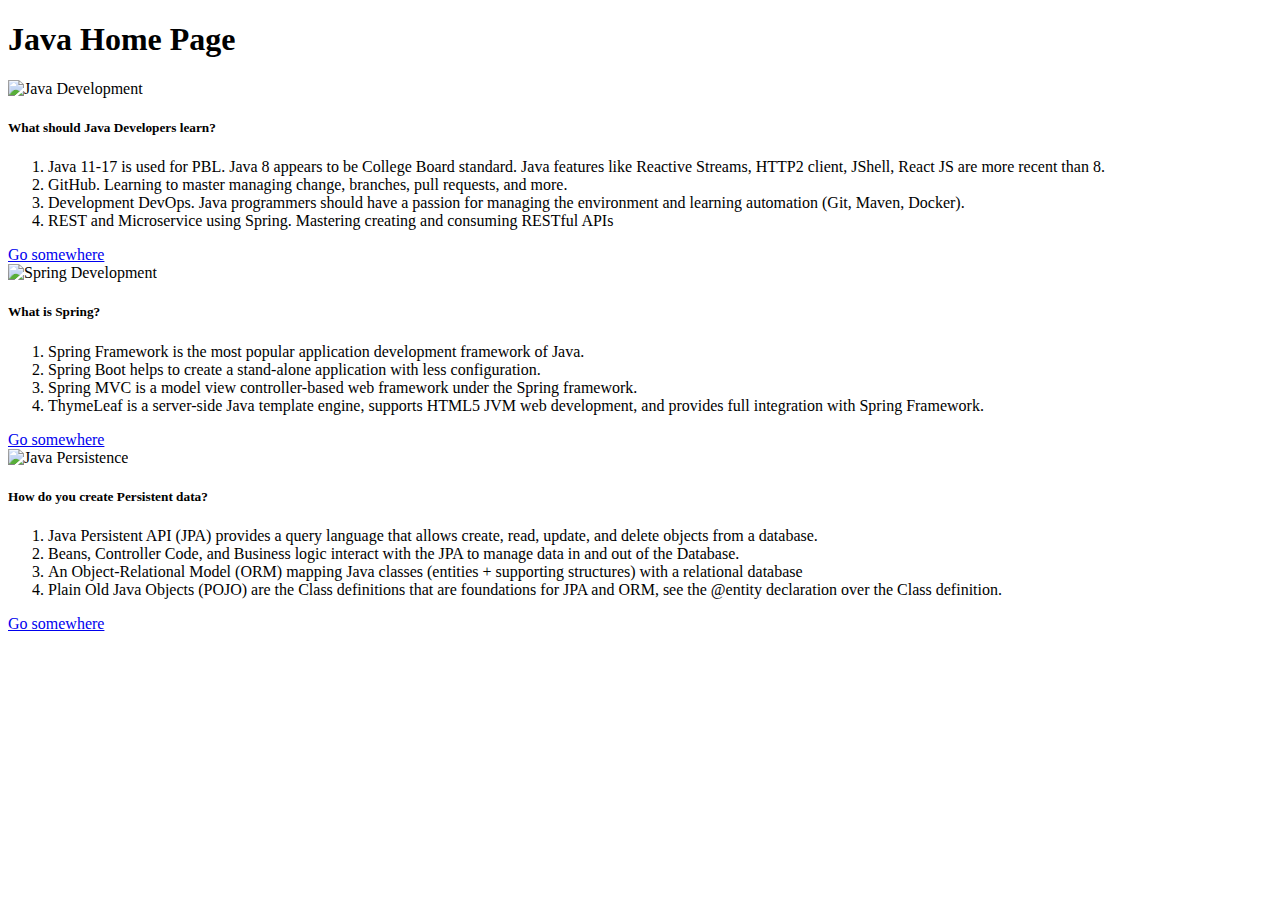
<file: src/main/resources/templates/index.html>
<!-- This page is illustrative and contains ideas about HTML formatting -->
<!DOCTYPE HTML>
<!-- Signals to the Layout Dialect which layout should be used to decorate this View -->
<html xmlns:layout="http://www.w3.org/1999/xhtml" xmlns:th="http://www.w3.org/1999/xhtml"
      layout:decorate="~{layouts/base}" lang="en">

<head>
    <title>Intro</title>
</head>

<body>
<th:block layout:fragment="body" th:remove="tag">
    <!-- Start of body content specific to page -->
    <div class="px-5 py-5 mx-auto">
        <h1><strong>Java Home Page</strong></h1>
        <div class="row">
            <div class="col-4">
                <div class="card">
                    <img class="card-img-top" th:src="@{/images/java.png}" alt="Java Development" height="250">
                    <div class="card-body">
                    <h5 class="card-title">What should Java Developers learn?</h5>
                    <p class="card-text">
                        <ol>
                            <li>Java 11-17 is used for PBL. Java 8 appears to be College Board standard.  Java features like Reactive Streams, HTTP2 client, JShell, React JS are more recent than 8.</li>
                            <li>GitHub.  Learning to master managing change, branches, pull requests, and more.</li>
                            <li>Development DevOps. Java programmers should have a passion for managing the environment and learning automation (Git, Maven, Docker).</li>
                            <li>REST and Microservice using Spring.  Mastering creating and consuming RESTful APIs</li>
                        </ol>
                    </p>
                    <a href="#" class="btn btn-primary">Go somewhere</a>
                    </div>
                </div>
            </div>
            <div class="col-4">
                <div class="card">
                    <img class="card-img-top" th:src="@{/images/spring.png}" alt="Spring Development" height="250">
                    <div class="card-body">
                    <h5 class="card-title">What is Spring?</h5>
                    <p class="card-text">
                        <ol>
                            <li>Spring Framework is the most popular application development framework of Java. </li>
                            <li>Spring Boot helps to create a stand-alone application with less configuration.</li>
                            <li>Spring MVC is a model view controller-based web framework under the Spring framework.</li>
                            <li>ThymeLeaf is a server-side Java template engine, supports HTML5 JVM web development, and provides full integration with Spring Framework.</li>
                        </ol>
                    </p>
                    <a href="#" class="btn btn-primary">Go somewhere</a>
                    </div>
                </div>
            </div>
            <div class="col-4">
                <div class="card">
                    <img class="card-img-top" th:src="@{/images/pojo.jpeg}" alt="Java Persistence" height="250">
                    <div class="card-body">
                    <h5 class="card-title">How do you create Persistent data?</h5>
                    <p class="card-text">
                        <ol>
                            <li>Java Persistent API (JPA) provides a query language that allows create, read, update, and delete objects from a database.</li>
                            <li>Beans, Controller Code, and Business logic interact with the JPA to manage data in and out of the Database.</li>
                            <li>An Object-Relational Model (ORM) mapping Java classes (entities + supporting structures) with a relational database</li>
                            <li>Plain Old Java Objects (POJO) are the Class definitions that are foundations for JPA and ORM, see the @entity declaration over the Class definition.</li>
                        </ol>
                    </p>
                    <a href="#" class="btn btn-primary">Go somewhere</a>
                    </div>
                </div>
            </div>
            
        </div>
    </div>
    <!-- End of body content specific to page -->
</th:block>
</body>

</html>
</file>
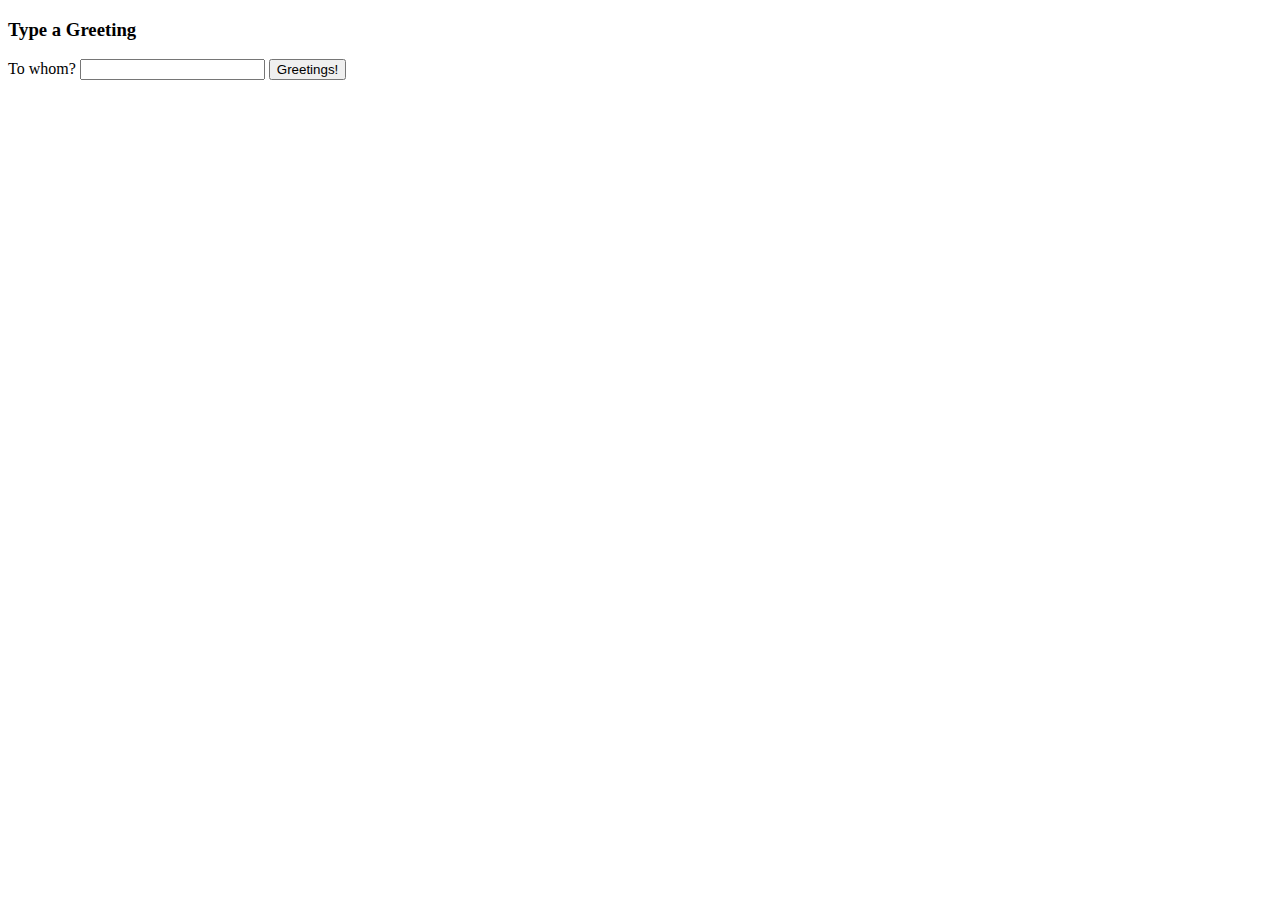
<file: src/main/resources/templates/greet.html>
<!DOCTYPE HTML>
<!DOCTYPE HTML>
<html xmlns:layout="http://www.w3.org/1999/xhtml" xmlns:th="http://www.w3.org/1999/xhtml"
      layout:decorate="~{layouts/base}" lang="en">

<head>
  <title>Greet</title>
</head>

<body>
<th:block layout:fragment="body" th:remove="tag">
  <!-- Start of body content specific to page -->
  <div class="px-4 py-5 my-5">
    <h3 class="display-5 fw-bold">Type a Greeting</h3>

    <form action="/greet" method="GET" id="greetForm">
      <div>
        <label for="greetField">To whom?</label>
        <input name="name" id="greetField">
        <button>Greetings!</button>
        <p th:text="'Greetings, ' + ${name} + '!'"></p>
      </div>
    </form>
  </div>
  <!-- End of body content specific to page -->
</th:block>
</body>

</html>
</file>
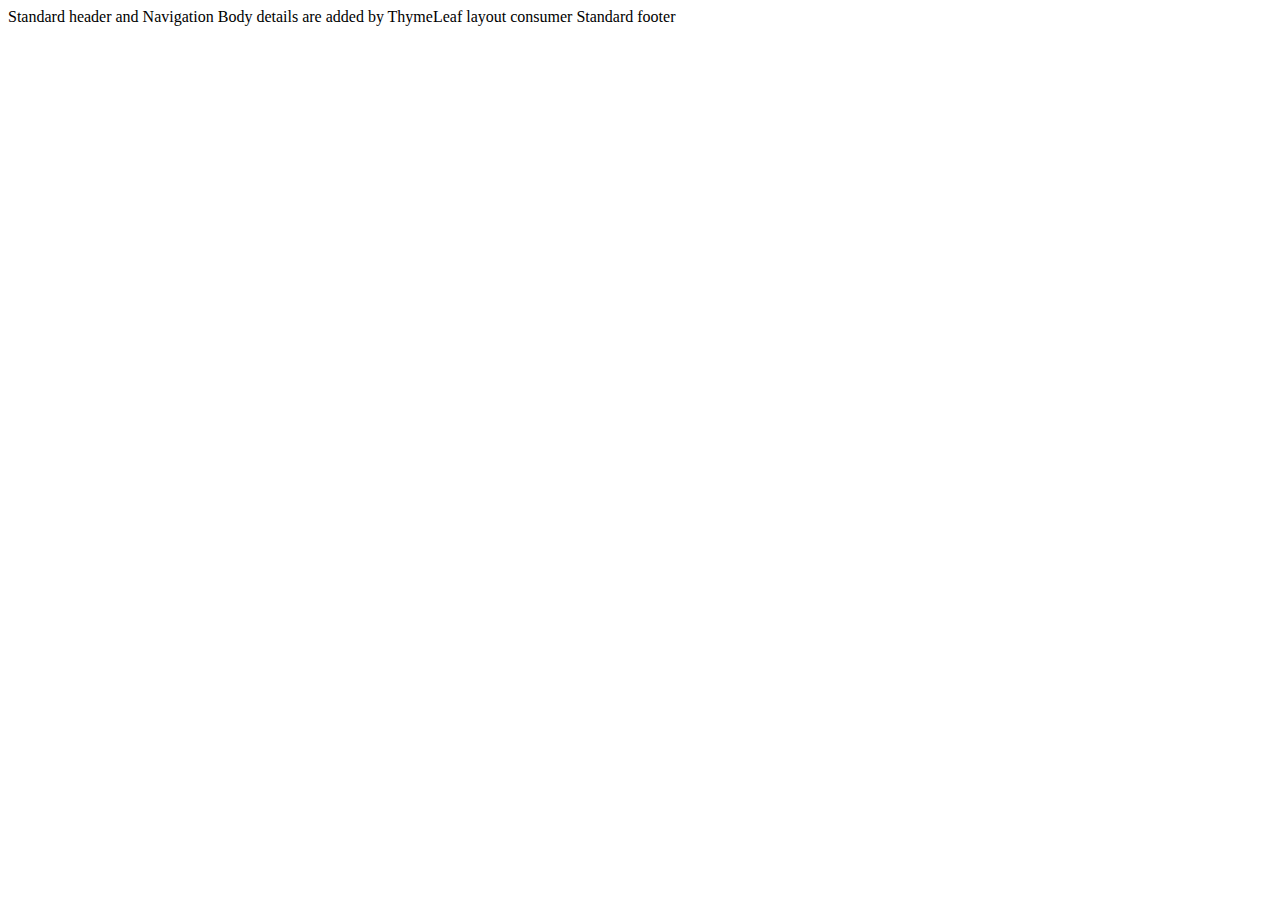
<file: src/main/resources/templates/layouts/base.html>
<!-- This page is illustrative and contains ideas about HTML layouts -->
<!DOCTYPE HTML>
<html xmlns:layout="http://www.w3.org/1999/xhtml" xmlns:th="http://www.w3.org/1999/xhtml" lang="en">

<head>
    <!-- Required meta tags -->
    <meta charset="utf-8">
    <meta name="viewport" content="width=device-width, initial-scale=1, shrink-to-fit=no">
    <meta http-equiv="Content-Type" content="text/html; charset=UTF-8" />

    <!-- JQuery CSS -->
    <script th:src="@{https://code.jquery.com/jquery-3.3.1.slim.min.js}" integrity="sha384-q8i/X+965DzO0rT7abK41JStQIAqVgRVzpbzo5smXKp4YfRvH+8abtTE1Pi6jizo" crossorigin="anonymous"></script>
    <!-- Bootstrap CSS -->
    <link th:href="@{https://cdn.jsdelivr.net/npm/bootstrap@5.0.2/dist/css/bootstrap.min.css}" rel="stylesheet" integrity="sha384-EVSTQN3/azprG1Anm3QDgpJLIm9Nao0Yz1ztcQTwFspd3yD65VohhpuuCOmLASjC" crossorigin="anonymous">

    <!-- Project CSS -->
    <link rel="stylesheet" type="text/css" th:href="@{/scss/custom.css}">

</head>

<body>
    <th:block th:replace="layouts/nav :: header" th:remove="tag">Standard header and Navigation</th:block>

    <th:block layout:fragment="body" th:remove="tag">Body details are added by ThymeLeaf layout consumer</th:block>

    <th:block th:replace="layouts/footer :: footer" th:remove="tag">Standard footer</th:block>

    <!-- Bootstrap 5.0 Bundle with Popper -->
    <script th:src="@{https://cdn.jsdelivr.net/npm/bootstrap@5.0.2/dist/js/bootstrap.bundle.min.js}" integrity="sha384-MrcW6ZMFYlzcLA8Nl+NtUVF0sA7MsXsP1UyJoMp4YLEuNSfAP+JcXn/tWtIaxVXM" crossorigin="anonymous"></script>
</body>

<th:block layout:fragment="script" th:remove="tag"></th:block>

</html>
</file>
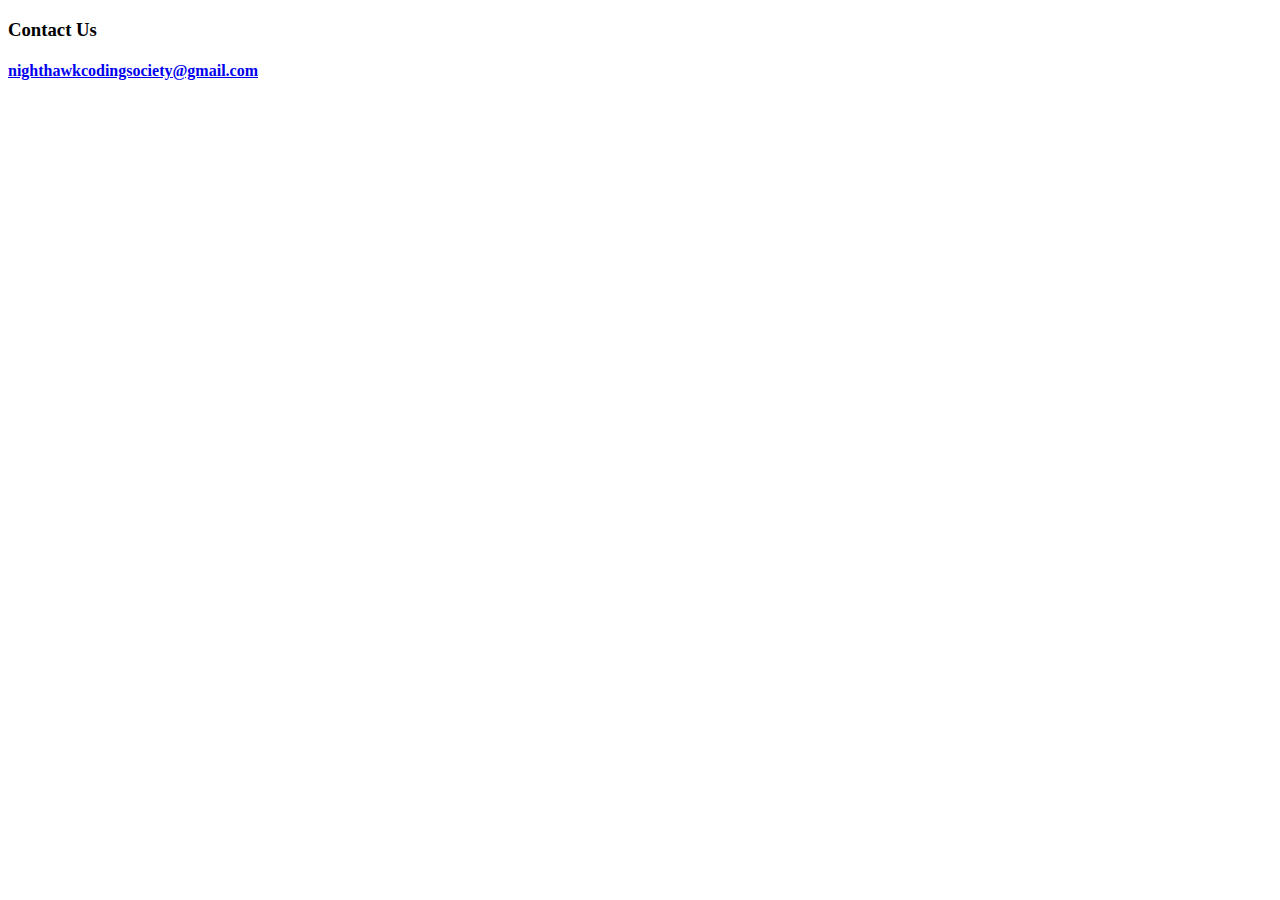
<file: src/main/resources/templates/layouts/footer.html>
<!DOCTYPE html>

<!-- Begin contact info fragment  -->
<th:block th:fragment="footer">
    <div class="px-4 py-5 my-5 text-center">
        <!-- title jump -->
        <h3 class="display-5 fw-bold">Contact Us</h3>
        <!-- email jump -->
        <div class="row justify-content-center">
            <h4><a href="mailto: nighthawkcodingsociety@gmail">nighthawkcodingsociety@gmail.com</a></h4>
        </div>
        <!-- social media jumps -->
        <div class="row justify-content-center">
            <a href=https://github.com/nighthawkcoders target="_blank"><i class="fa fa-github"></i></a>
            <a href=https://www.youtube.com/channel/UClIKOsDS5dsfzFA3zveDT3Q?view_as=subscriber target="_blank"><i class="fa fa-youtube-play"></i></a>
            <a href=https://twitter.com/NighthawkCoding target="_blank"><i class="fa fa-twitter"></i></a>
        </div>
    </div>
</th:block>
<!-- End contact info fragment  -->
</file>
